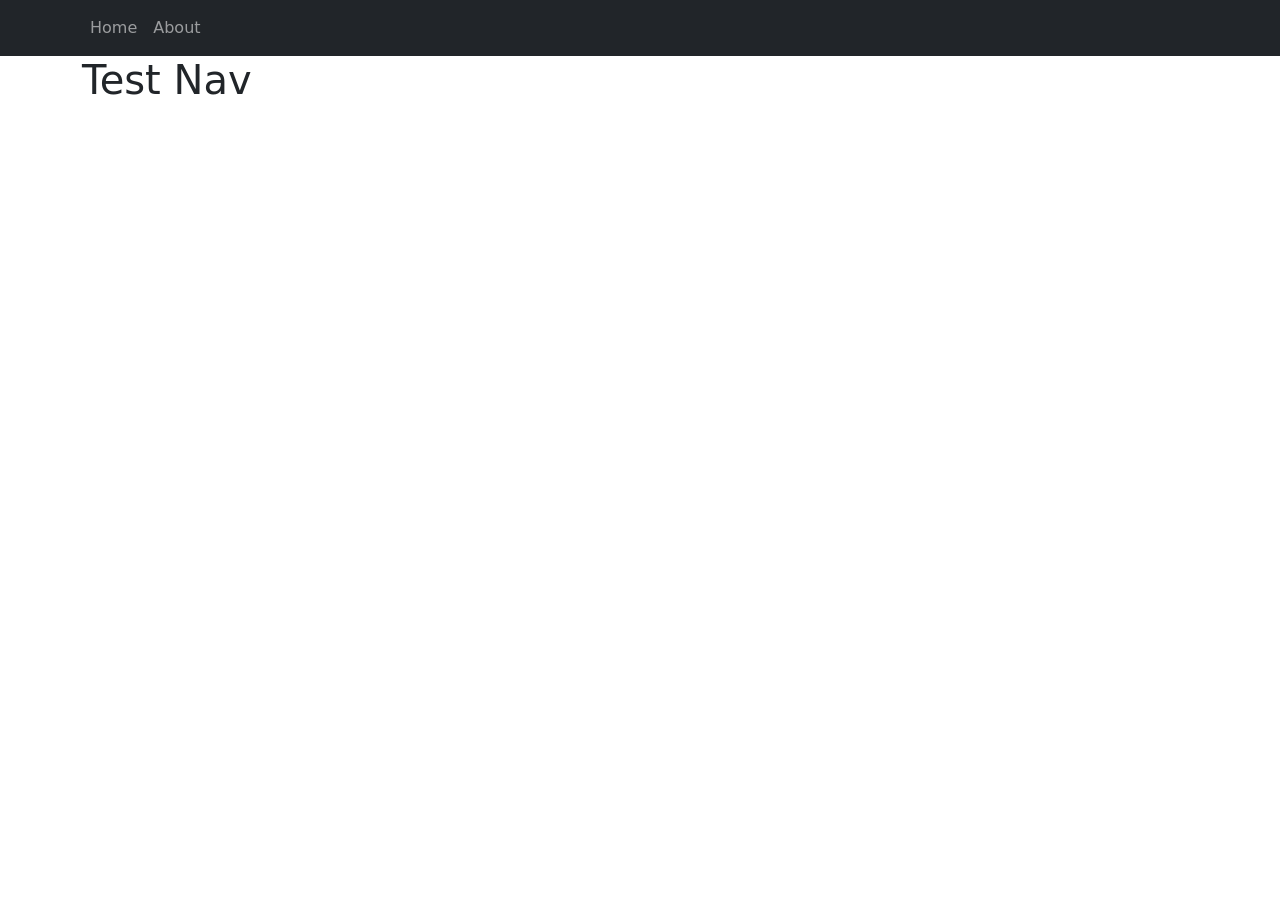
<file: about.html>
<!-- index.html -->
<!DOCTYPE html>
<html lang="en">
<head>
  <meta charset="UTF-8">
  <meta name="viewport" content="width=device-width, initial-scale=1.0">
  <link href="https://cdn.jsdelivr.net/npm/bootstrap@5.3.8/dist/css/bootstrap.min.css" rel="stylesheet">
  <script src="https://cdn.jsdelivr.net/npm/bootstrap@5.3.8/dist/js/bootstrap.bundle.min.js"></script>
  <script src="https://code.jquery.com/jquery-3.7.1.min.js"></script>
  <title>My First Web Page</title>
</head>
<body>
  <div id="nav-placeholder"></div>
  <div class="container">
       <h1>Test Nav</h1>
   </div>
<script>
$("#nav-placeholder").load("navbar.html #site-nav");
   </script>
</body>
</html>
</file>
